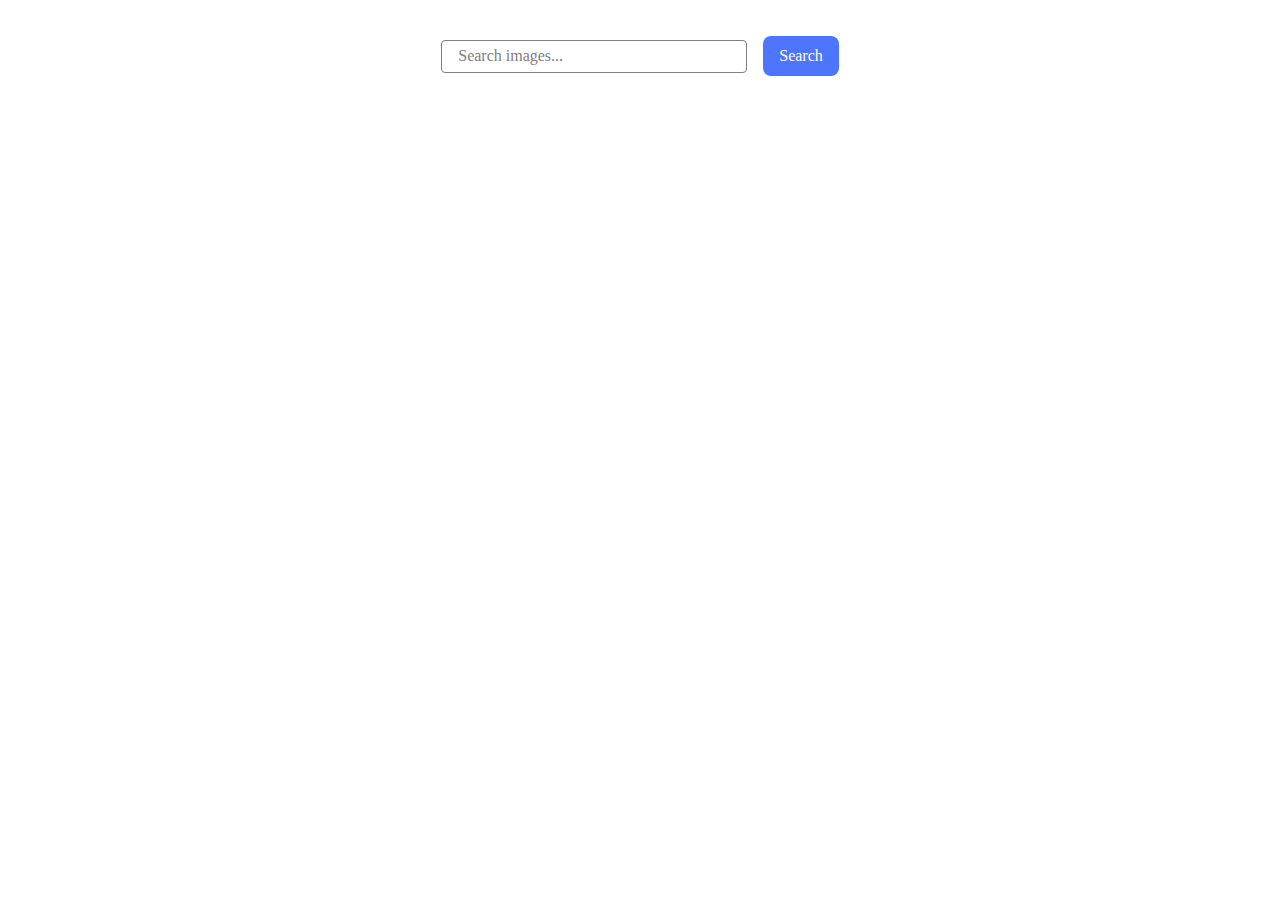
<file: src/index.html>
<!DOCTYPE html>
<html lang="en">
  <head>
    <meta charset="UTF-8" />
    <link rel="icon" type="image/svg+xml" href="/favicon.svg" />
    <meta name="viewport" content="width=device-width, initial-scale=1.0" />
    <title>Vanilla App Template</title>
    <link rel="stylesheet" href="./css/styles.css" />
  </head>
  <body>
    <form class="search-form">
      <input
        type="text"
        name="query"
        id="search-form"
        class="search-data"
        placeholder="Search images..."
      />
      <button type="submit">Search</button>
    </form>
    <div id="loader" class="loader" style="display: none">Loading...</div>
    <ul class="galleriesBox"></ul>
    <button type="button" class="galleryBtn" style="display: none">
      Load more
    </button>
    <script type="module" src="./main.js"></script>
  </body>
</html>
</file>
<file: src/css/styles.css>
/**
  |============================
  | include css partials with
  | default @import url()
  |============================
*/
@import url('./reset.css');
@import url('./vite-promo.css');
@import url('./header.css');

:root {
  font-family: Inter, Avenir, Helvetica, Arial, sans-serif;
  font-size: 16px;
  line-height: 24px;
  font-weight: 400;

  color: #242424;
  background-color: rgba(255, 255, 255, 0.87);

  font-synthesis: none;
  text-rendering: optimizeLegibility;
  -webkit-font-smoothing: antialiased;
  -moz-osx-font-smoothing: grayscale;
  -webkit-text-size-adjust: 100%;
}
.search-form {
  display: flex;
  justify-content: center;
  align-items: center;
  margin-top: 36px;
  margin-bottom: 20px;
  gap: 16px;
}

.search-form input {
  width: 272px;
  border: 1px solid #808080;
  border-radius: 4px;
  padding: 8px 16px;
  background-color: #fff;
}

.search-form input:hover {
  border: 1px solid #000;
}

.search-form input:active {
  border: 10px solid #4e75ff;
}

.search-form input::placeholder {
  color: #808080;
  font-family: Montserrat;
  font-size: 16px;
  font-style: normal;
  font-weight: 400;
  line-height: 1.5;
}

img {
  width: 360px;
  height: 152px;
  object-fit: cover;
}

.loader {
  display: inline-block;
  box-sizing: border-box;
  width: 48px;
  height: 48px;
  border: 5px solid #fff;
  border-radius: 50%;
  border-bottom-color: #ff3d00;
  animation: rotation 1s linear infinite;
}

.search-form button {
  padding: 8px 16px;
  border-radius: 8px;
  background: #4e75ff;
  font-family: Montserrat;
  font-size: 16px;
  font-weight: 500;
  line-height: 24px;
  text-align: left;
  border: none;
  color: #ffffff;
}

.search-form button:hover {
  background: #6c8cff;
}
.galleriesBox {
  display: flex;
  flex-wrap: wrap;
  justify-content: center;
  gap: 24px;
  margin: 0 auto;
}

.gallery-item {
  border: 1px solid #808080;
  width: calc((100% - 48) / 3);
}
.info {
  display: flex;
  justify-content: center;
  padding: 10px;
  gap: 32px;
  background-color: #fff;
}

.info p {
  display: flex;
  flex-direction: column;
  justify-content: center;
  font-size: 12px;
  font-weight: 400;
  line-height: 2;
  align-items: center;
  color: #2e2f42;
}

.info p span {
  font-family: Montserrat;
  font-size: 12px;
  font-weight: 600;
  line-height: 1.3;
  font-style: normal;
  color: #2e2f42;
}
@keyframes rotation {
  0% {
    transform: rotate(0deg);
  }

  100% {
    transform: rotate(360deg);
  }
}
.galleryBtn {
  width: 125px;
  height: 40px;
  margin-top: 32px;
  margin-left: 657px;
  gap: 10px;
  padding: 8px 16px;
  border-radius: 8px;
  background: #4e75ff;
  font-family: Montserrat;
  font-size: 16px;
  font-weight: 500;
  line-height: 24px;
  text-align: center;
  border: none;
  color: #ffffff;
}

.galleryBtn:hover {
  background: #6c8cff;
}
</file>
